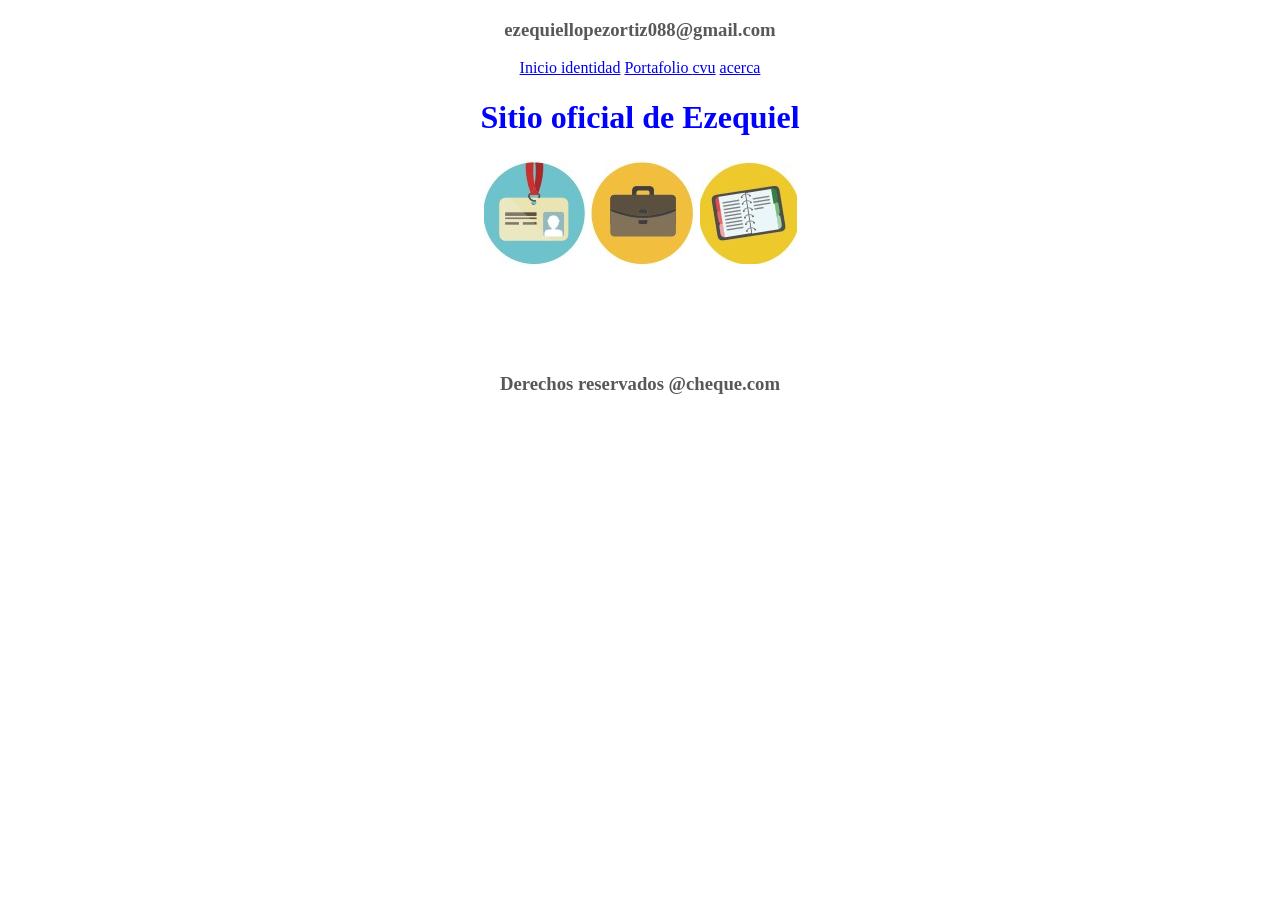
<file: index.html>
<!DOCTYPE html>
<html lang="en">
<head>
    <meta charset="UTF-8">
    <meta name="viewport" content="width=device-width, initial-scale=1.0">
    <link rel="stylesheet" href="css/style.css">
    <title>Mi primer proyecto git</title>
</head>
<body>
    <div class="header">    
        <h3>ezequiellopezortiz088@gmail.com</h3>
    </div>
    <div class="MenuHorizontal">
        <a href="index.html">Inicio </a>
        <a href="Identidad.html">identidad</a>
        <a href="Portafolio.html">Portafolio </a>
        <a href="Cvu.html">cvu</a>
        <a href="Acerca.html">acerca</a>
                
    </div>
    <div class="titulo">
        <h1>Sitio oficial de Ezequiel</h1> 
    </div>  
    <div class ="content">

            <table class="tablaPrincipal">
                <tr>
                    <td><a href="Identidad.html"><img src="img/identidad.jpg"></a></td>
                    <td><a href="Portafolio.html"><img src="img/portafolio.jpg"></a></td>
                    <td><a href="Identidad.html"><img src="img/cvu.jpg"></a></td> 
                </tr>
            </table>
    </div>
    <div class="footer">
        <h3>Derechos reservados @cheque.com</h3>
    </div>
</body>
</html>
</file>
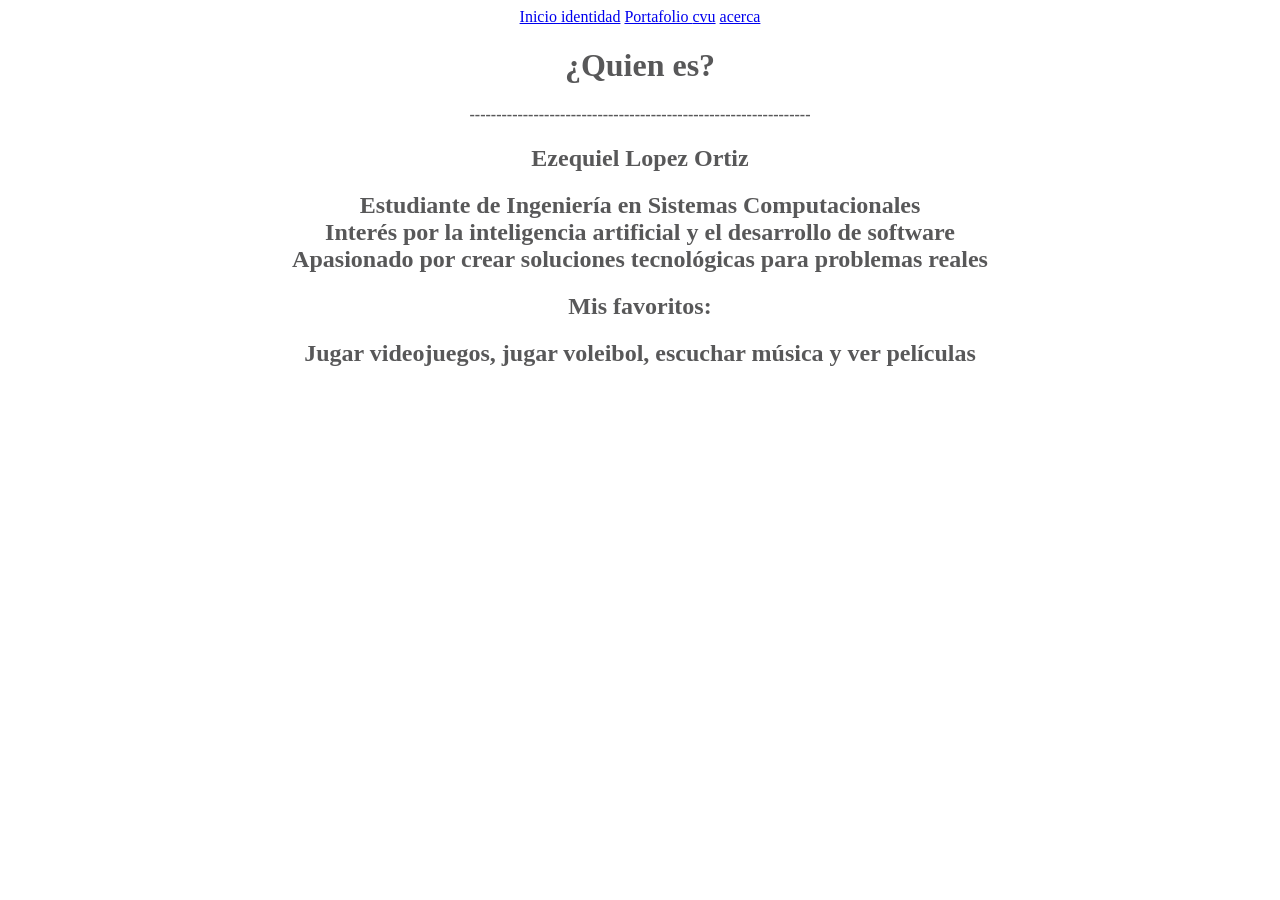
<file: Acerca.html>
<!DOCTYPE html>
<html lang="en">
<head>
    <meta charset="UTF-8">
    <meta name="viewport" content="width=device-width, initial-scale=1.0">
    <title>Mi primer proyecto git</title>
    <link rel="stylesheet" href="css/style.css">
</head>
<body>
    <div class="MenuHorizontal">
        <a href="index.html">Inicio </a>
        <a href="Identidad.html">identidad</a>
        <a href="Portafolio.html">Portafolio </a>
        <a href="Cvu.html">cvu</a>
        <a href="Acerca.html">acerca</a>
                
    </div>

    <div class="Datos">
        <h1>¿Quien es?</h1>
        <h4>----------------------------------------------------------------</h4>
        <h2>Ezequiel Lopez Ortiz</h2>

        <h2>Estudiante de Ingeniería en Sistemas Computacionales
            <br> Interés por la inteligencia artificial y el desarrollo de software
            <br> Apasionado por crear soluciones tecnológicas para problemas reales</h2>
        <h2>Mis favoritos:</h2>
        <h2>Jugar videojuegos, jugar voleibol, escuchar música y ver películas</h2>
    </div>

    
</body>
</html>
</file>
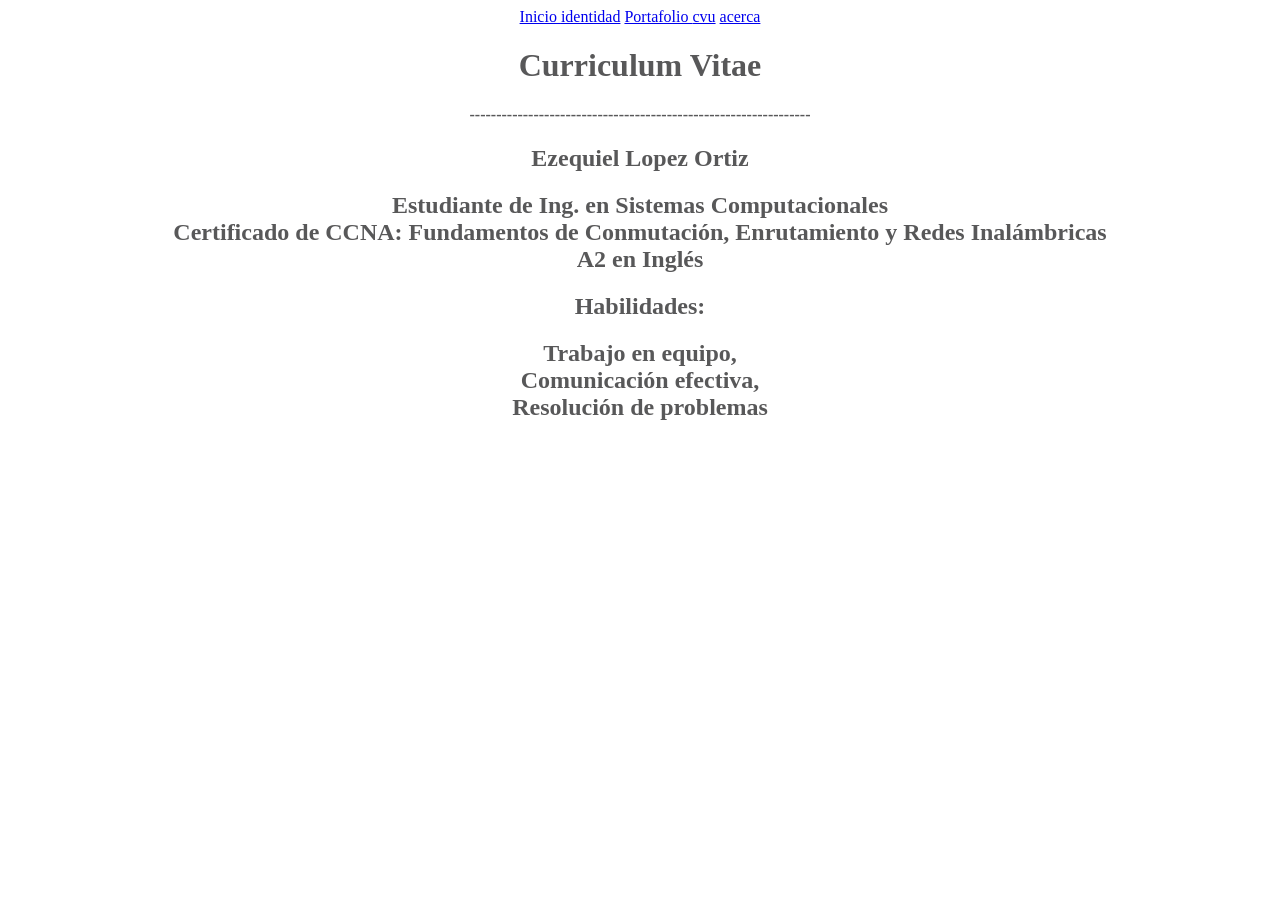
<file: Cvu.html>
<!DOCTYPE html>
<html lang="en">
<head>
    <meta charset="UTF-8">
    <meta name="viewport" content="width=device-width, initial-scale=1.0">
    <title>Mi primer proyecto git</title>
    <link rel="stylesheet" href="css/style.css">
</head>
<body>
    <div class="MenuHorizontal">
        <a href="index.html">Inicio </a>
        <a href="Identidad.html">identidad</a>
        <a href="Portafolio.html">Portafolio </a>
        <a href="Cvu.html">cvu</a>
        <a href="Acerca.html">acerca</a>
                
    </div>

    <div class="Datos">
        <h1>Curriculum Vitae</h1>
        <h4>----------------------------------------------------------------</h4>
        <h2>Ezequiel Lopez Ortiz</h2>

        <h2>Estudiante de Ing. en Sistemas Computacionales
        <br>Certificado de CCNA: Fundamentos de Conmutación, Enrutamiento y Redes Inalámbricas
        <br>A2 en Inglés</h2>

        <h2>Habilidades:</h2>
        <h2>Trabajo en equipo,<br>Comunicación efectiva,<br>Resolución de problemas</h2>
       
    </div>

    
</body>
</html>
</file>
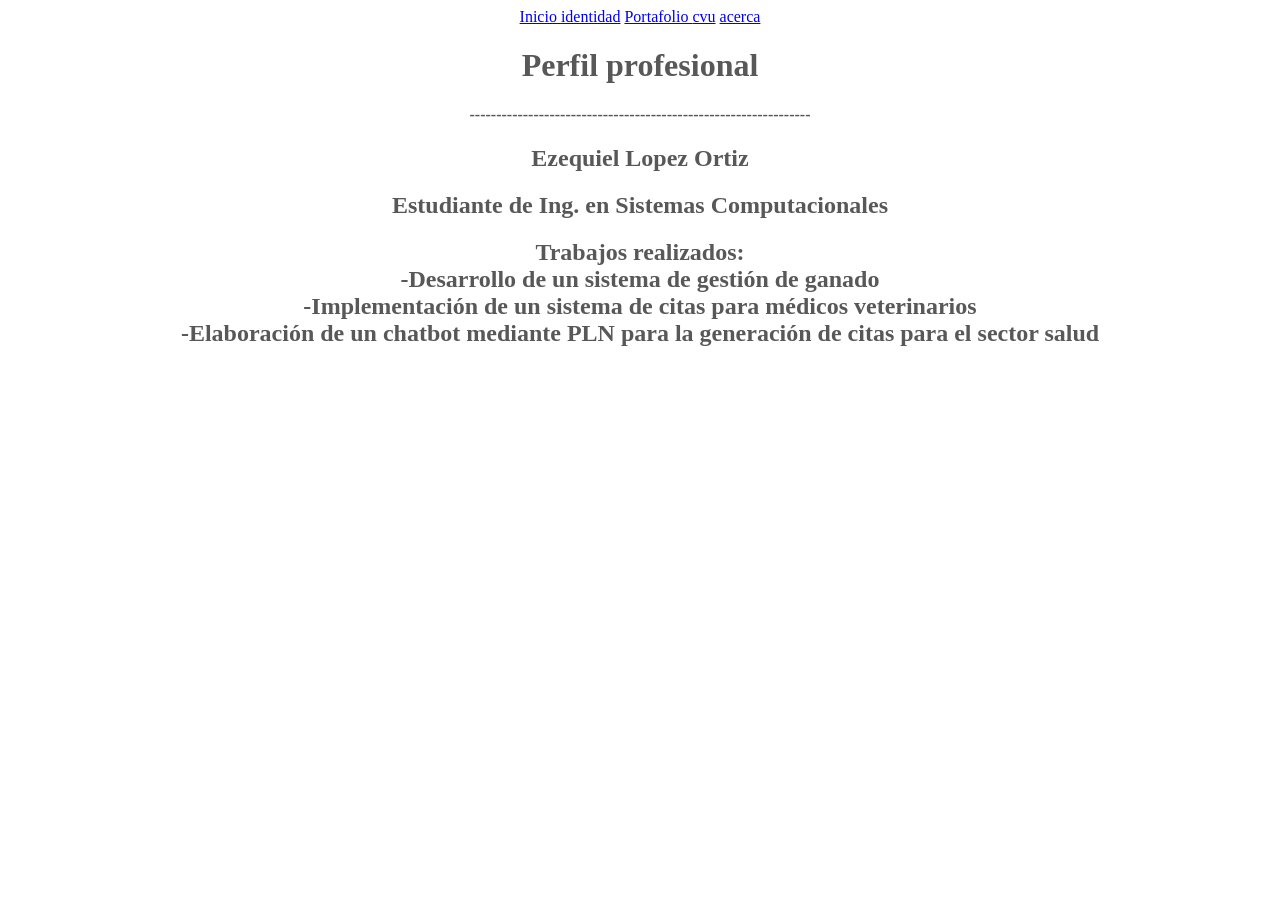
<file: Portafolio.html>
<!DOCTYPE html>
<html lang="en">
<head>
    <meta charset="UTF-8">
    <meta name="viewport" content="width=device-width, initial-scale=1.0">
    <title>Mi primer proyecto git</title>
    <link rel="stylesheet" href="css/style.css">
</head>
<body>
    <div class="MenuHorizontal">
        <a href="index.html">Inicio </a>
        <a href="Identidad.html">identidad</a>
        <a href="Portafolio.html">Portafolio </a>
        <a href="Cvu.html">cvu</a>
        <a href="Acerca.html">acerca</a>
                
    </div>

    <div class="Datos">
        <h1>Perfil profesional</h1>
        <h4>----------------------------------------------------------------</h4>
        <h2>Ezequiel Lopez Ortiz</h2>
        <h2>Estudiante de Ing. en Sistemas Computacionales</h2>
        <h2>Trabajos realizados:
            <br>-Desarrollo de un sistema de gestión de ganado
            <br>-Implementación de un sistema de citas para médicos veterinarios
            <br>-Elaboración de un chatbot mediante PLN para la generación de citas para el sector salud</h2>
    </div>

    
</body>
</html>
</file>
<file: css/style.css>
.MenuHorizontal {
    text-align: center;
    color: blueviolet;
}

.titulo {
    text-align: center;
    color: blue;
}

.tablaPrincipal {
    margin: auto;
    margin-top: 200x;
    color: rgb(98, 97, 97);
}

.header{
    margin-left: auto;
    margin-top: 200x;
    color: rgb(88, 88,89);
    text-align: center;
}

.footer{
    text-align: center;
    color: rgb(88, 88,89);
    margin-top: 100px;
}

.Nombre {
    text-align: center;
    margin-top: 10px;
}

.foto_perfil {
    color: rgb(88, 88,89);
    margin-top: 10px;
    height: 300px;
    text-align: center;
}

.Datos {
    text-align: center;
    margin-top: 10px;
    color: rgb(88, 88,89);
}
</file>
